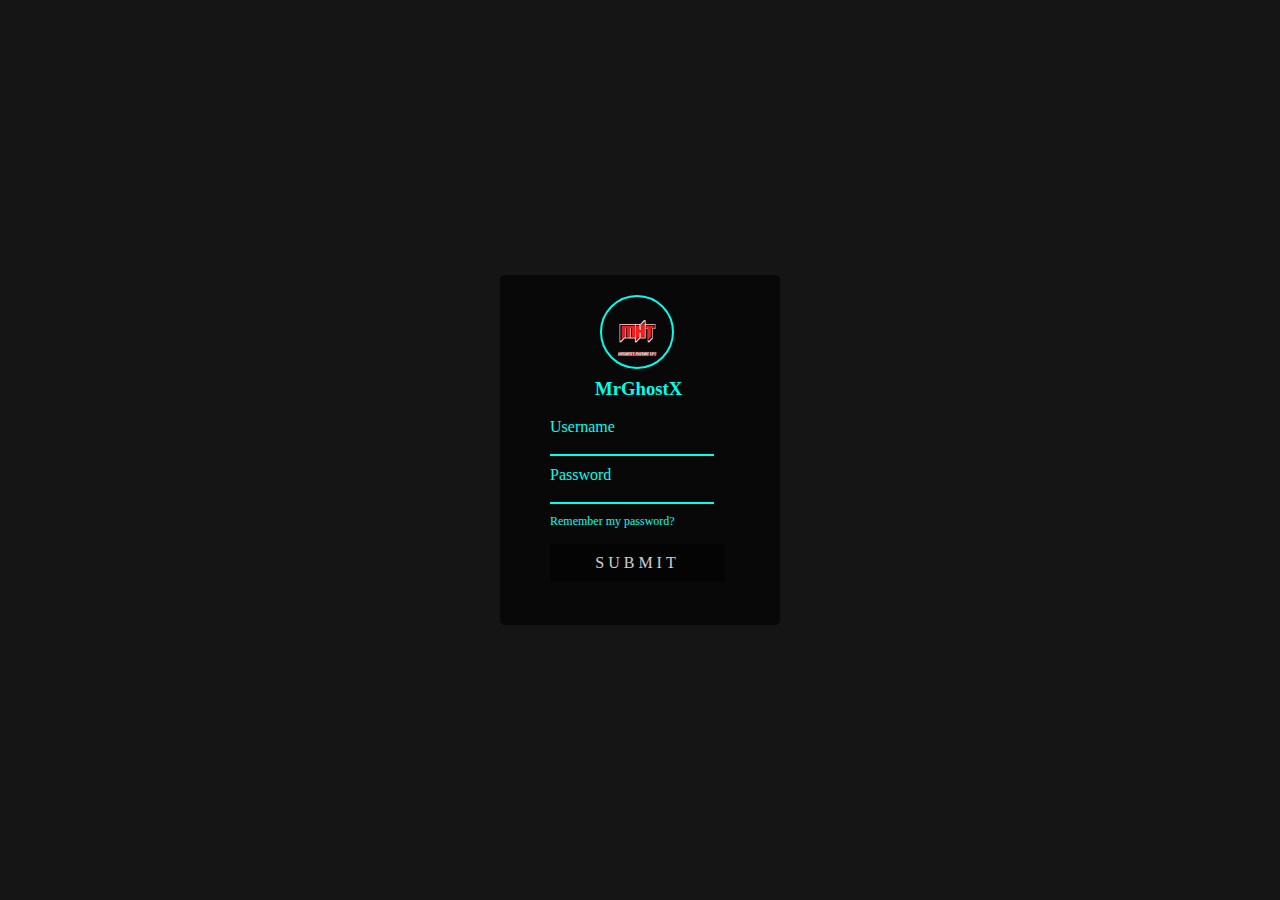
<file: index.html>
<!DOCTYPE html>
<html lang="en">
<head>
    <meta charset="UTF-8">
    <meta name="viewport" content="width=device-width, initial-scale=1.0">
    <title>Www.Uche.com</title>
    <link rel="stylesheet" href="style.css">
</head>
<body>
    <div class="container">
        <form class="login-form" method="post">
            <img src="./logo/logo.png" alt="Logo" class="logo"><br>
            <h3 class="big">MrGhostX</h3><br>
            <label for="username">Username</label><br>
            <input type="text" name="username" id="myUser" required><br>
            <label for="password">Password</label><br>
            <input type="password" name="password" id="myPass" required><br>
            <p>Remember my password?</p>
            <button type="submit" id="myBtn">Submit</button>
        </form>
    </div>

    <script src="./test.js"></script>
</body>
</html>


<!-- Hello guys it MrGhost_X94 -->
</file>
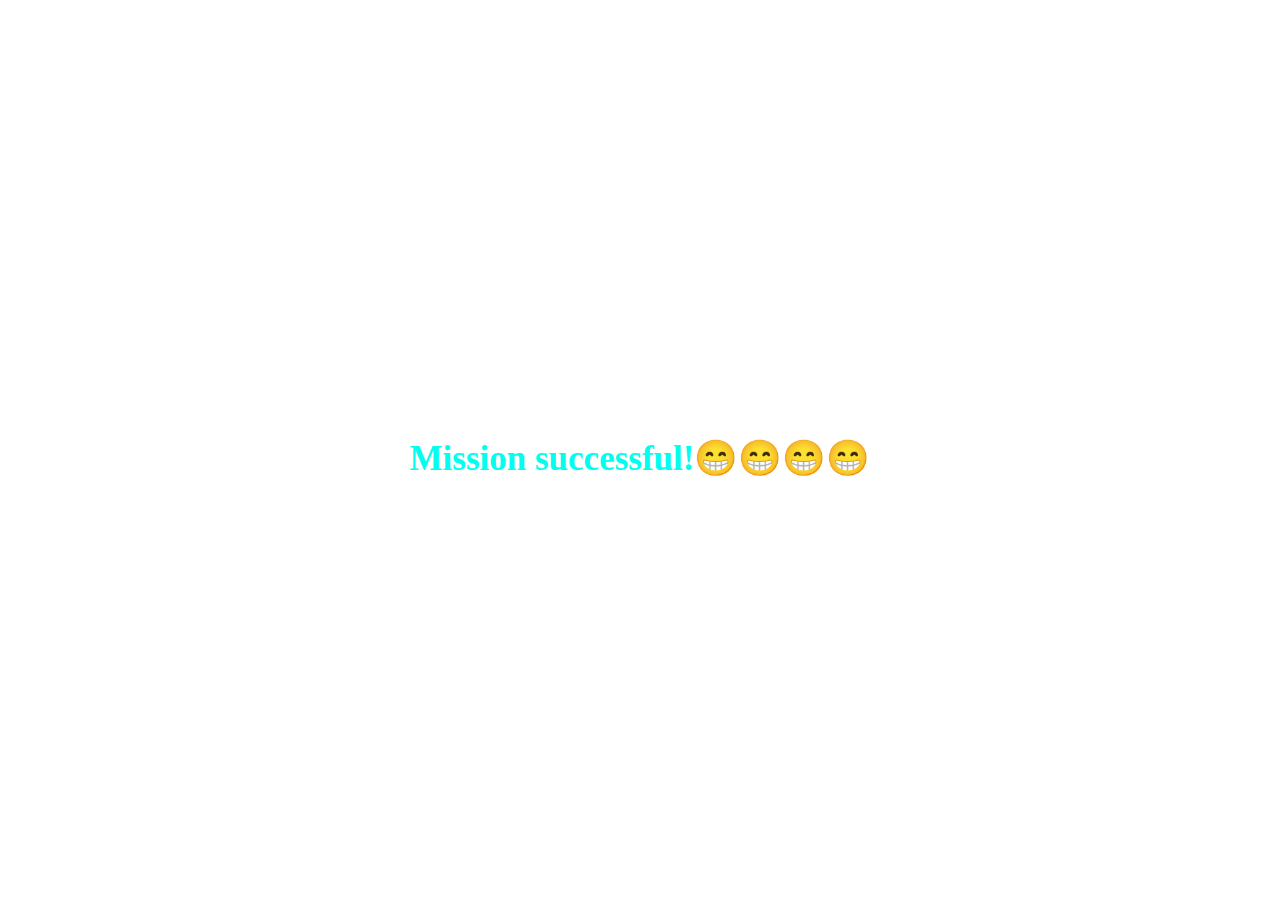
<file: success.html>
<html lang="en">
<head>
    <meta charset="UTF-8">
    <meta name="viewport" content="width=device-width, initial-scale=1.0">
    <title>successful.html</title>
</head>
<body>
    <style>
        /* Second page */

    body{ 
        animation: myBody 10s linear infinite;
    }

    h1{
        color: #00ffee;
        font-size: 35px;
        animation: myText 10s linear infinite;
    }
    /* wrapper */
    .wrapper {
        display: flex;
        justify-content: center;
        align-items: center;
        min-height: 100vh; /* This ensures the container takes up the full viewport height */
    }

    @keyframes myBody {
        0%{
            background-color: #00ffee;
        }
        50%{
            background-color: #151515;
        }
        100%{
            background-color: #00ffee;
        }
    }

    @keyframes myText{
        0%{
            color: #151515;
        }
        50%{
            color: #00ffee;
        }
        100%{
            color: #151515;
        }
    }
    </style>
    <div class="wrapper">
        <h1>Mission successful!😁😁😁😁</h1>
    </div>
</body>
</html>
</file>
<file: style.css>
/* This code belong to MrGhost_X94 */
/* You Copy code you forget 🤣🤣🤣🤣🤣 */

*{
    padding: 0;
    margin: 0;
    font-family: Cambria, Cochin, Georgia, Times, 'Times New Roman', serif;
}

:root{
    --clr:#00ffee;
}

body{
    background-color: #151515 !important;
}

/* container */
.container {
    background-color: #151515;
    display: flex;
    justify-content: center;
    align-items: center;
    min-height: 100vh; /* This ensures the container takes up the full viewport height */
}


/* form */
.login-form{
    height: 350px;
    width: 200px;
    background-color: #080808 !important;
    margin: 100 10;
    padding-left: 50px;
    padding-right: 30px;
    border-radius: 5px;
    position: relative;
}

/* my logo */
.logo{
    height: 70px;
    width: 70px;
    border: 2px solid #00ffee;
    border-radius: 50% 50%;
    margin-left: 50px;
    margin-top: 20px;
    margin-bottom: 5px;
}

/* logo text */
.big{
    color: #00ffee;
    padding-left: 45px;
}

/* label for the input tag */
label{
    color: #00ffee;
}

/* input tag */
input{
    background-color: #080808 !important;
    border: 0px solid;
    border-bottom: 2px solid #00ffee !important;
    margin-bottom: 10px;
    color: #00ffee;
}

/* remeber my... */
p{
    color: #00ffee;
    font-size: 12px;
    margin-bottom: 15px;
}

/* button */
button {
    position: relative;
    padding: 10px 10px;
    display: flex;
    justify-content: center;
    align-items: center;
    background: rgba(0, 0, 0, 0.5);
    transition: 2s;
    overflow: hidden;
    text-decoration: none;
    border: 0px groove ;
    width: 175px;
}

button:hover {
    background: var(--clr);
    box-shadow: 0 0 10px var(--clr),
                0 0 30px var(--clr),
                0 0 60px var(--clr),
                0 0 100px var(--clr);
}

button:hover::after {
    background: var(--clr);
}

button{
    position: relative;
    z-index: 1;
    font-size: 1em;
    color: #fff;
    opacity: 0.8;
    text-transform: uppercase;
    letter-spacing: 4px;
    transition: 0.5s;
}

button:hover{
    opacity: 1;
    color: #0e1538;
}



/* Note: Stealing or copying codes don't make you a coder..😈😈😈 */
/* just look at it and try yours */
</file>
